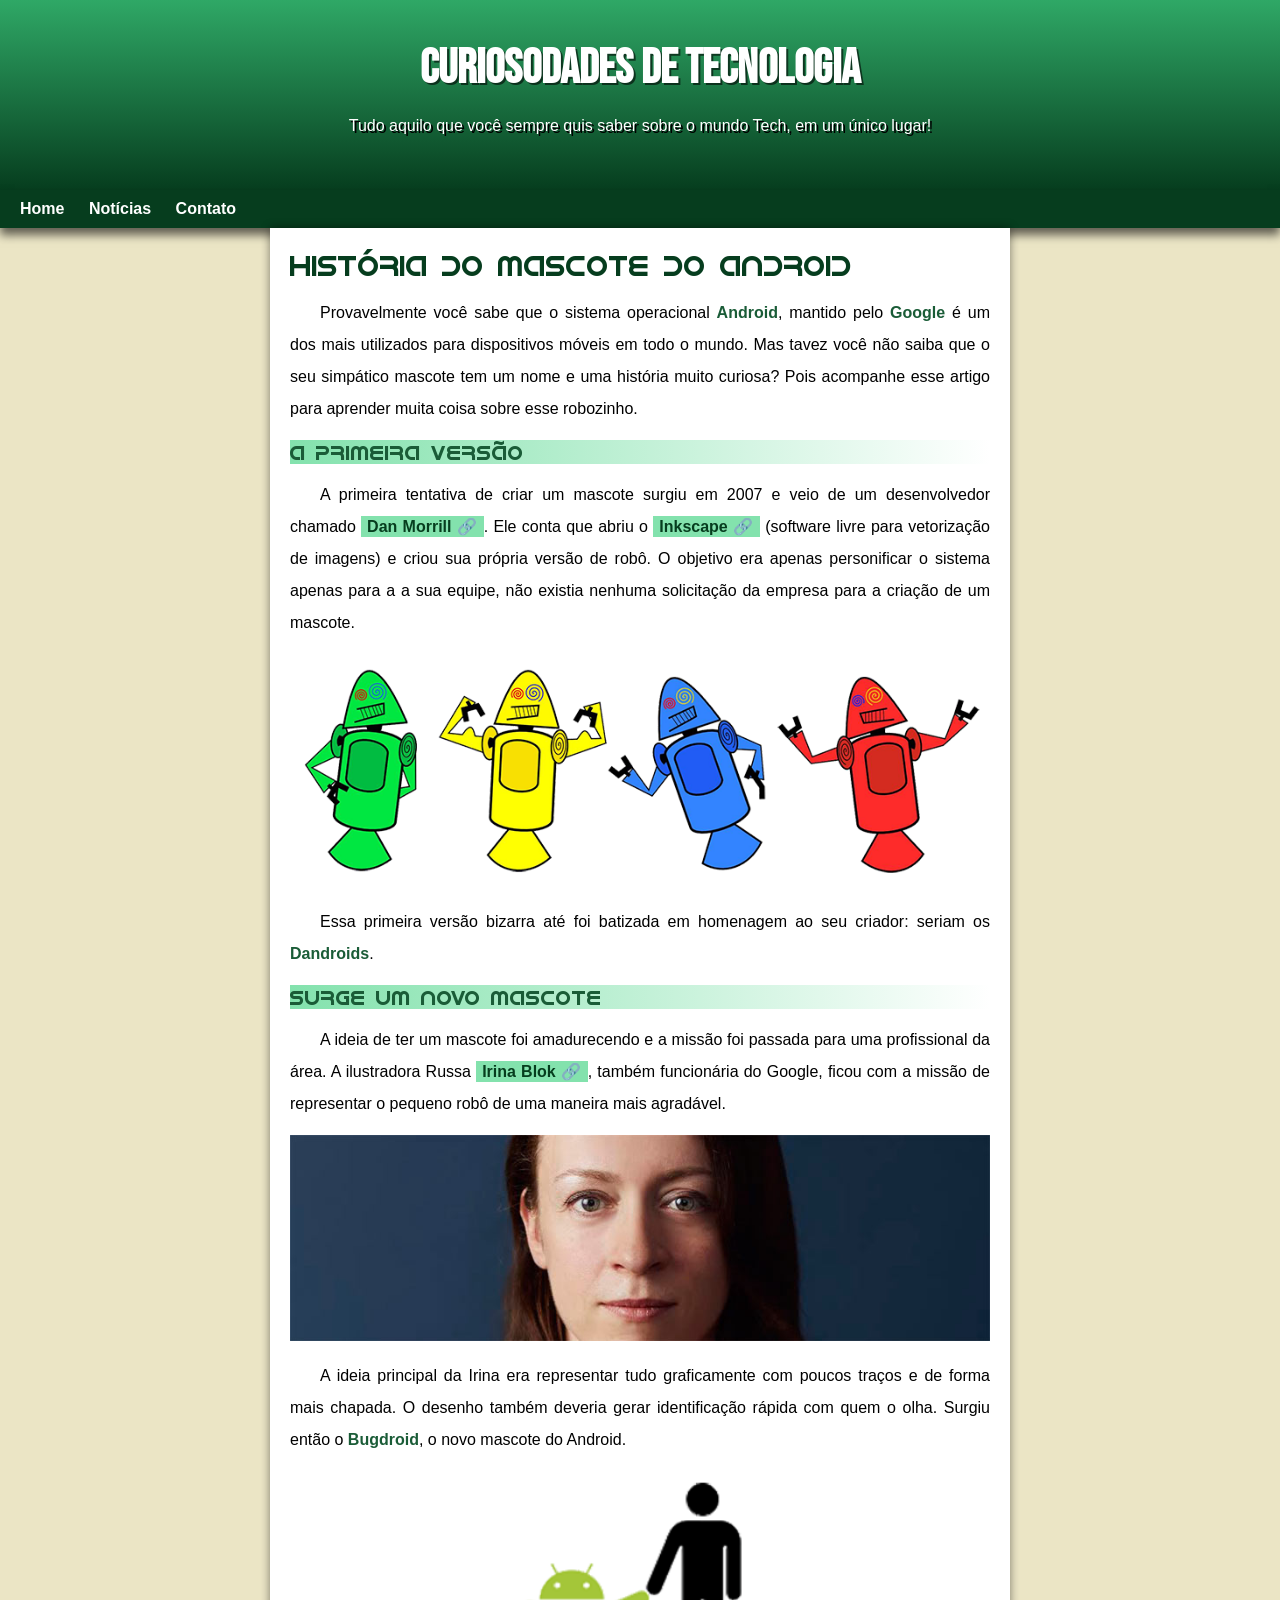
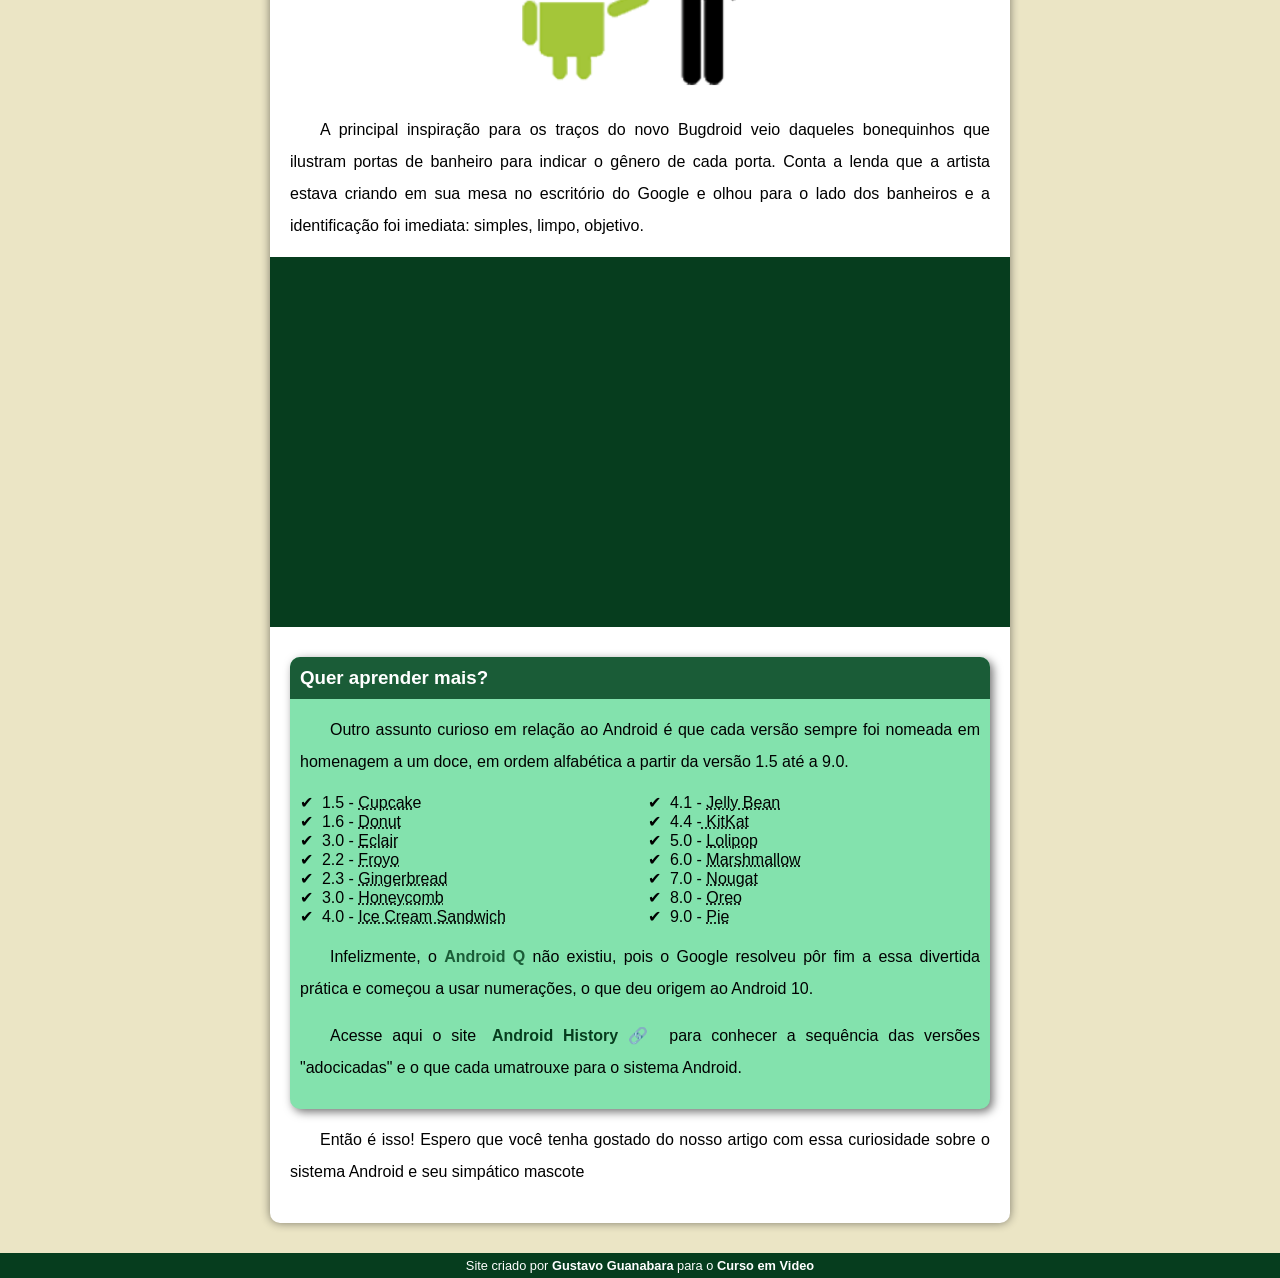
<file: index.html>
<!DOCTYPE html>
<html lang="pt-br">

<head>
    <meta charset="UTF-8">
    <meta http-equiv="X-UA-Compatible" content="IE=edge">
    <meta name="viewport" content="width=device-width, initial-scale=1.0">
    <link rel="shortcut icon" href="imagens/favicon.ico" type="image/x-icon">
    <title>Como surgiu o mascote do andriod</title>
    <link rel="stylesheet" href="estilo/style.css">
</head>

<body>
    <header>
        <h1> Curiosodades de tecnologia</h1>
        <p>Tudo aquilo que você sempre quis saber sobre o mundo Tech, em um único lugar!</p>
    </header>
    <nav>
        <a href="#">Home</a>
        <a href="#">Notícias</a>
        <a href="#">Contato</a>
    </nav>
    <main>
        <article>
            <h1>História do Mascote do Android</h1>

            <p>Provavelmente você sabe que o sistema operacional <strong>Android</strong>, mantido pelo <strong>Google</strong> é um dos mais utilizados para dispositivos móveis em todo o mundo. Mas tavez você não saiba que o seu simpático mascote tem um nome e uma história muito curiosa? Pois acompanhe esse artigo para aprender muita coisa sobre esse robozinho.</p>

            <h2>A primeira versão</h2>

            <p>A primeira tentativa de criar um mascote surgiu em 2007 e veio de um desenvolvedor chamado <a href="https://androidcommunity.com/dan-morrill-shows-us-the-android-mascot-that-almost-was-20130103/" target="_blank" class="external">Dan Morrill</a>. Ele conta que abriu o <a href="https://inkscape.org/pt-br/" target="_blank" class="external">Inkscape</a> (software livre para vetorização de imagens) e criou sua própria versão de robô. O objetivo era apenas personificar o sistema apenas para a a sua equipe, não existia nenhuma solicitação da empresa para a criação de um mascote.</p>

            <picture>
                <source media="(max-width: 670px )" srcset="imagens/dan-droids-pq.png">
                <img src="imagens/dan-droids.png" alt="Primeiro mascote do Android">
            </picture>

            <p>Essa primeira versão bizarra até foi batizada em homenagem ao seu criador: seriam os <strong>Dandroids</strong>.</p>

            <h2>Surge um novo mascote</h2>

            <p>A ideia de ter um mascote foi amadurecendo e a missão foi passada para uma profissional da área. A ilustradora Russa <a href="https://www.irinablok.com/" target="_blank" class="external">Irina Blok</a>, também funcionária do Google, ficou com a missão de representar o pequeno robô de uma maneira mais agradável.</p>

            <picture>
                <source media="(max-width: 670px)" srcset="imagens/irina-blok-pq.jpg">
                <img src="imagens/irina-blok.jpg" alt="Irina Blok, criadora do Bugdroid">
            </picture>

            <p>A ideia principal da Irina era representar tudo graficamente com poucos traços e de forma mais chapada. O desenho também deveria gerar identificação rápida com quem o olha. Surgiu então o <strong>Bugdroid</strong>, o novo mascote do Android.</p>

            <img src="imagens/bugdroid.png" class="pequena" alt="Bugdroid">

            <p>A principal inspiração para os traços do novo Bugdroid veio daqueles bonequinhos que ilustram portas de banheiro para indicar o gênero de cada porta. Conta a lenda que a artista estava criando em sua mesa no
            escritório do Google e olhou para o lado dos banheiros e a identificação foi imediata: simples, limpo, objetivo.</p>

            <div class="video"><iframe width="560" height="315" src="https://www.youtube.com/embed/l2UDgpLz20M" title="YouTube video player" frameborder="0" allow="accelerometer; autoplay; clipboard-write; encrypted-media; gyroscope; picture-in-picture; web-share" allowfullscreen class="video"></iframe></div>

            <aside>
                <h3>Quer aprender mais?</h3>
                <p>Outro assunto curioso em relação ao Android é que cada versão sempre foi nomeada em homenagem a um doce, em ordem alfabética a partir da versão 1.5 até a 9.0.</p>

                <ul>
                    <li>1.5 - <abbr title="Bolo de copo">Cupcak</abbr>e</li>
                    <li>1.6 - <abbr title="Roquinha">Donut</abbr></li>
                    <li>3.0 - <abbr title="Bomba">Eclair</abbr></li>
                    <li>2.2 - <abbr title="Iogurte Congelado">Froyo</abbr></li>
                    <li>2.3 - <abbr title="Biscoito de Gengibre">Gingerbread</abbr></li>
                    <li>3.0 - <abbr title="Favo de Mel">Honeycomb</abbr></li>
                    <li>4.0 - <abbr title="Sanduíche de sorvete">Ice Cream Sandwich</abbr></li>
                    <li>4.1 - <abbr title="Jujuba">Jelly Bean</abbr></li>
                    <li>4.4 -<abbr title="KitKat"> KitKat</abbr></li>
                    <li>5.0 - <abbr title="Pirulito">Lolipop</abbr></li>
                    <li>6.0 - <abbr title="Marshmallow">Marshmallow</abbr></li>
                    <li>7.0 - <abbr title="Torrone">Nougat</abbr></li>
                    <li>8.0 - <abbr title="Oreo">Oreo</abbr></li>
                    <li>9.0 - <abbr title="Torta">Pie</abbr></li>
                </ul>

                <p>Infelizmente, o <strong>Android Q</strong> não existiu, pois o Google resolveu pôr fim a essa divertida prática e começou a usar numerações, o que deu origem ao Android 10.</p>
                
                <p> Acesse aqui o site <a href="https://www.android.com/intl/pt-BR_br/enterprise/" target="_blank" class="external">Android History</a> para conhecer a sequência das versões "adocicadas" e o que cada umatrouxe para o sistema Android.
                </p>
              
            </aside>
                <p>Então é isso! Espero que você tenha gostado do nosso artigo com essa curiosidade sobre o sistema Android e seu simpático mascote</p>
        </main>
        <footer>
            <p>Site criado por <a href="https://github.com/gustavoguanabara" target="_blank"> Gustavo Guanabara</a> para o <a href="https://www.youtube.com/@CursoemVideo" target="_blank"> Curso em Video</a>
            </a>
   
</body>

</html>
</file>
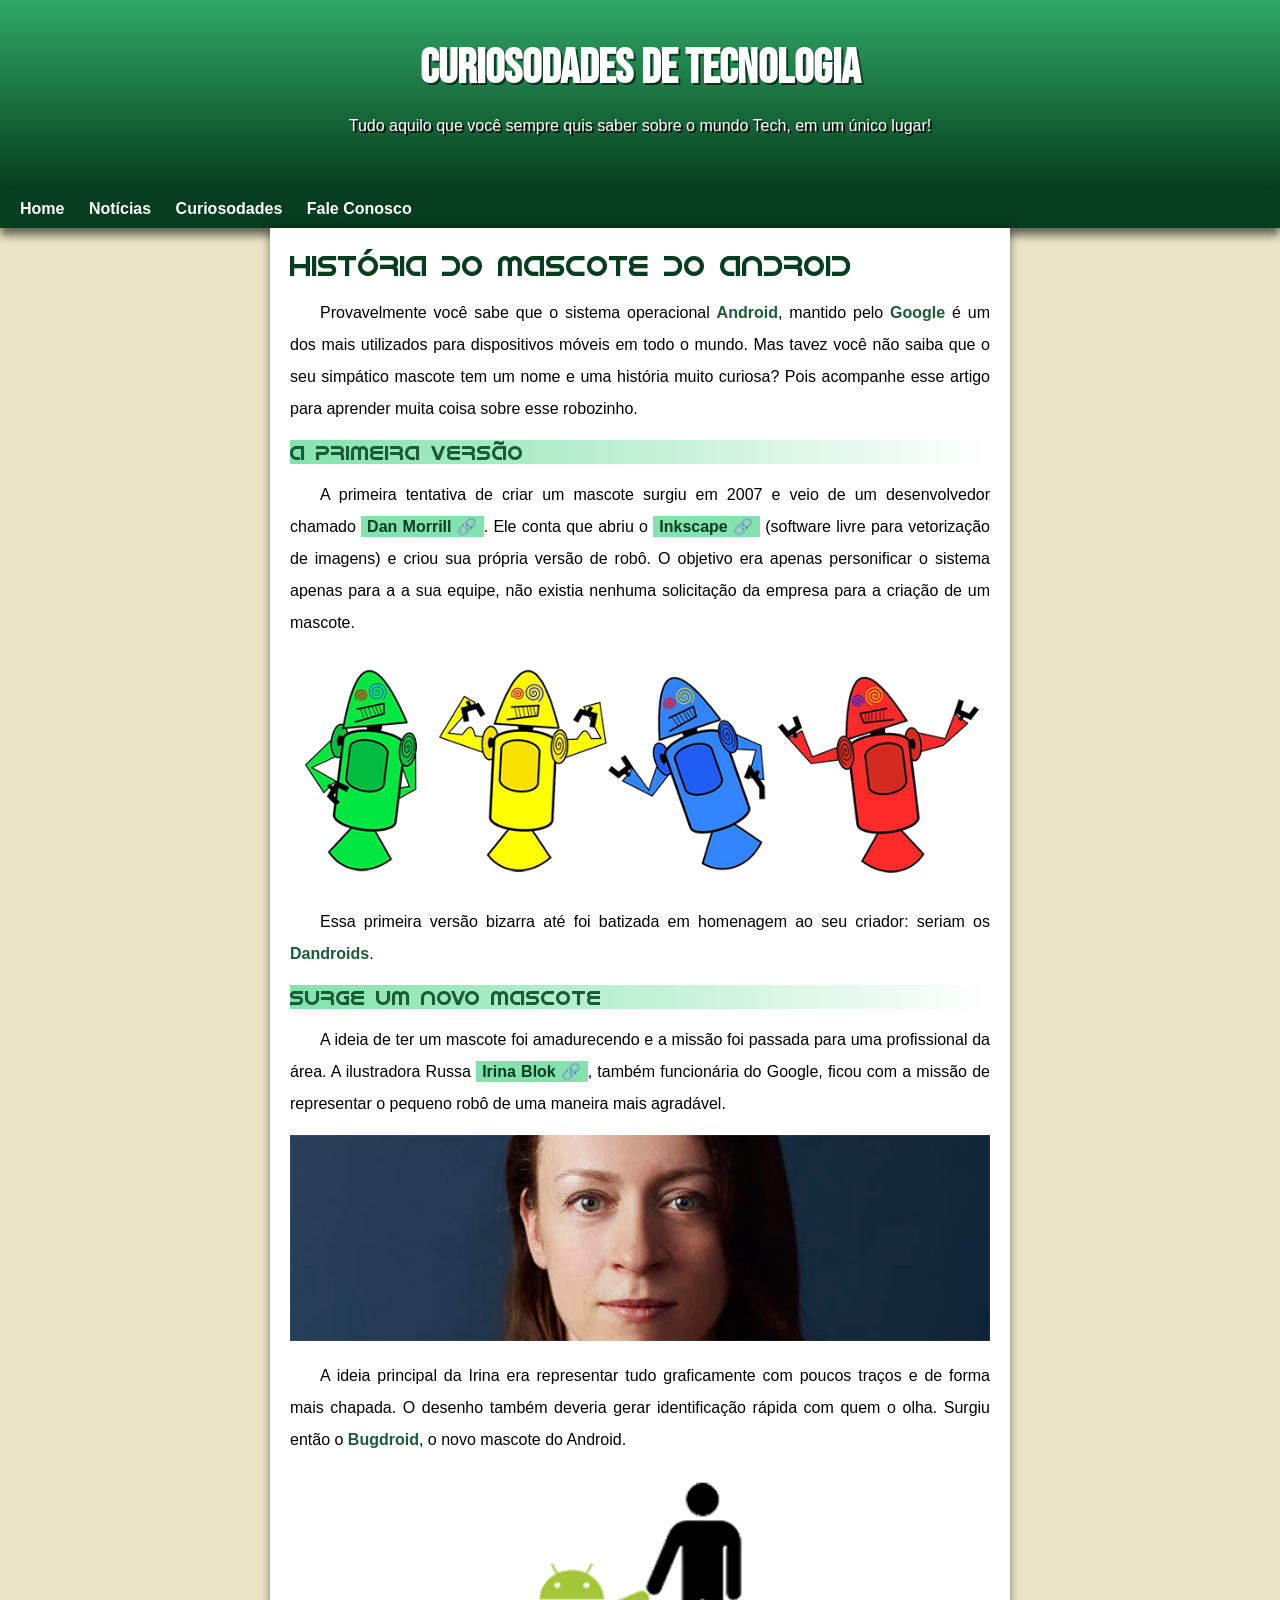
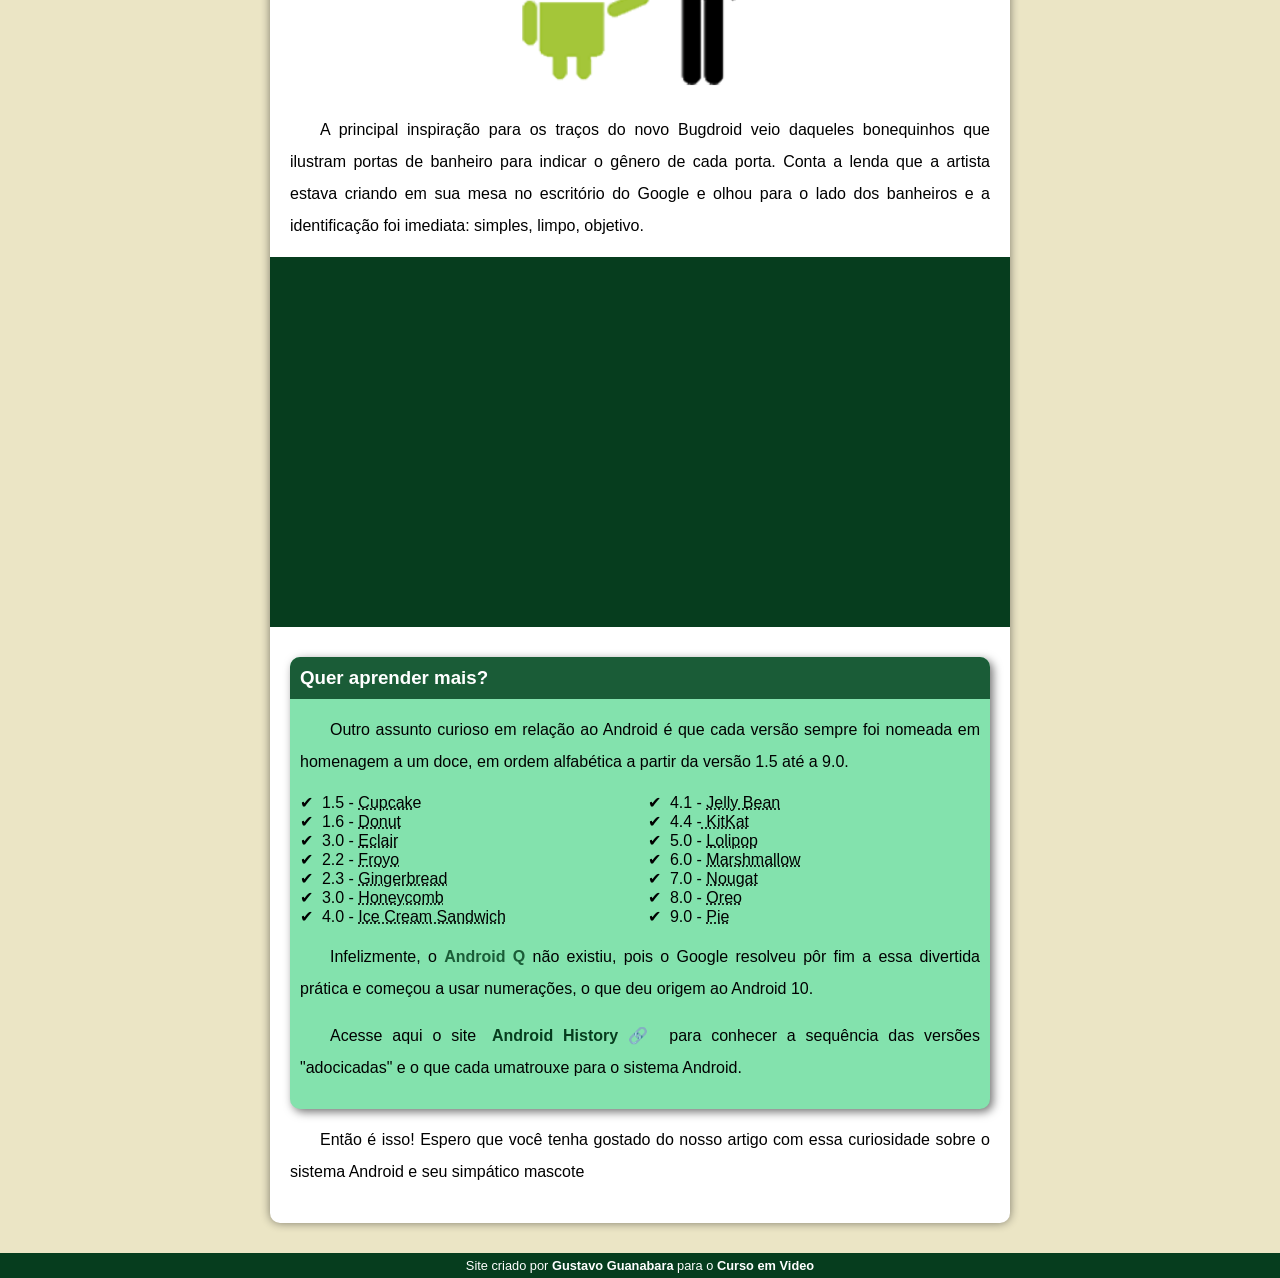
<file: index.html.html>
<!DOCTYPE html>
<html lang="pt-br">

<head>
    <meta charset="UTF-8">
    <meta http-equiv="X-UA-Compatible" content="IE=edge">
    <meta name="viewport" content="width=device-width, initial-scale=1.0">
    <link rel="shortcut icon" href="imagens/favicon.ico" type="image/x-icon">
    <title>Como surgiu o mascote do andriod</title>
    <link rel="stylesheet" href="estilo/style.css">
</head>

<body>
    <header>
        <h1> Curiosodades de tecnologia</h1>
        <p>Tudo aquilo que você sempre quis saber sobre o mundo Tech, em um único lugar!</p>
    </header>
    <nav>
        <a href="#">Home</a>
        <a href="#">Notícias</a>
        <a href="#">Curiosodades</a>
        <a href="#">Fale Conosco</a>
    </nav>
    <main>
        <article>
            <h1>História do Mascote do Android</h1>

            <p>Provavelmente você sabe que o sistema operacional <strong>Android</strong>, mantido pelo <strong>Google</strong> é um dos mais utilizados para dispositivos móveis em todo o mundo. Mas tavez você não saiba que o seu simpático mascote tem um nome e uma história muito curiosa? Pois acompanhe esse artigo para aprender muita coisa sobre esse robozinho.</p>

            <h2>A primeira versão</h2>

            <p>A primeira tentativa de criar um mascote surgiu em 2007 e veio de um desenvolvedor chamado <a href="https://androidcommunity.com/dan-morrill-shows-us-the-android-mascot-that-almost-was-20130103/" target="_blank" class="external">Dan Morrill</a>. Ele conta que abriu o <a href="https://inkscape.org/pt-br/" target="_blank" class="external">Inkscape</a> (software livre para vetorização de imagens) e criou sua própria versão de robô. O objetivo era apenas personificar o sistema apenas para a a sua equipe, não existia nenhuma solicitação da empresa para a criação de um mascote.</p>

            <picture>
                <source media="(max-width: 670px )" srcset="imagens/dan-droids-pq.png">
                <img src="imagens/dan-droids.png" alt="Primeiro mascote do Android">
            </picture>

            <p>Essa primeira versão bizarra até foi batizada em homenagem ao seu criador: seriam os <strong>Dandroids</strong>.</p>

            <h2>Surge um novo mascote</h2>

            <p>A ideia de ter um mascote foi amadurecendo e a missão foi passada para uma profissional da área. A ilustradora Russa <a href="https://www.irinablok.com/" target="_blank" class="external">Irina Blok</a>, também funcionária do Google, ficou com a missão de representar o pequeno robô de uma maneira mais agradável.</p>

            <picture>
                <source media="(max-width: 670px)" srcset="imagens/irina-blok-pq.jpg">
                <img src="imagens/irina-blok.jpg" alt="Irina Blok, criadora do Bugdroid">
            </picture>

            <p>A ideia principal da Irina era representar tudo graficamente com poucos traços e de forma mais chapada. O desenho também deveria gerar identificação rápida com quem o olha. Surgiu então o <strong>Bugdroid</strong>, o novo mascote do Android.</p>

            <img src="imagens/bugdroid.png" class="pequena" alt="Bugdroid">

            <p>A principal inspiração para os traços do novo Bugdroid veio daqueles bonequinhos que ilustram portas de banheiro para indicar o gênero de cada porta. Conta a lenda que a artista estava criando em sua mesa no
            escritório do Google e olhou para o lado dos banheiros e a identificação foi imediata: simples, limpo, objetivo.</p>

            <div class="video"><iframe width="560" height="315" src="https://www.youtube.com/embed/l2UDgpLz20M" title="YouTube video player" frameborder="0" allow="accelerometer; autoplay; clipboard-write; encrypted-media; gyroscope; picture-in-picture; web-share" allowfullscreen class="video"></iframe></div>

            <aside>
                <h3>Quer aprender mais?</h3>
                <p>Outro assunto curioso em relação ao Android é que cada versão sempre foi nomeada em homenagem a um doce, em ordem alfabética a partir da versão 1.5 até a 9.0.</p>

                <ul>
                    <li>1.5 - <abbr title="Bolo de copo">Cupcak</abbr>e</li>
                    <li>1.6 - <abbr title="Roquinha">Donut</abbr></li>
                    <li>3.0 - <abbr title="Bomba">Eclair</abbr></li>
                    <li>2.2 - <abbr title="Iogurte Congelado">Froyo</abbr></li>
                    <li>2.3 - <abbr title="Biscoito de Gengibre">Gingerbread</abbr></li>
                    <li>3.0 - <abbr title="Favo de Mel">Honeycomb</abbr></li>
                    <li>4.0 - <abbr title="Sanduíche de sorvete">Ice Cream Sandwich</abbr></li>
                    <li>4.1 - <abbr title="Jujuba">Jelly Bean</abbr></li>
                    <li>4.4 -<abbr title="KitKat"> KitKat</abbr></li>
                    <li>5.0 - <abbr title="Pirulito">Lolipop</abbr></li>
                    <li>6.0 - <abbr title="Marshmallow">Marshmallow</abbr></li>
                    <li>7.0 - <abbr title="Torrone">Nougat</abbr></li>
                    <li>8.0 - <abbr title="Oreo">Oreo</abbr></li>
                    <li>9.0 - <abbr title="Torta">Pie</abbr></li>
                </ul>

                <p>Infelizmente, o <strong>Android Q</strong> não existiu, pois o Google resolveu pôr fim a essa divertida prática e começou a usar numerações, o que deu origem ao Android 10.</p>
                
                <p> Acesse aqui o site <a href="https://www.android.com/intl/pt-BR_br/enterprise/" target="_blank" class="external">Android History</a> para conhecer a sequência das versões "adocicadas" e o que cada umatrouxe para o sistema Android.
                </p>
              
            </aside>
                <p>Então é isso! Espero que você tenha gostado do nosso artigo com essa curiosidade sobre o sistema Android e seu simpático mascote</p>
        </main>
        <footer>
            <p>Site criado por <a href="https://github.com/gustavoguanabara" target="_blank"> Gustavo Guanabara</a> para o <a href="https://www.youtube.com/@CursoemVideo" target="_blank"> Curso em Video</a>
            </a>
   
</body>

</html>
</file>
<file: estilo/style.css>
@charset "UTF-8";

@import url('https://fonts.googleapis.com/css2?family=Bebas+Neue&family=Caveat:wght@400;500;600;700&family=Klee+One:wght@400;600&family=Poppins:wght@300;500;800&display=swap');

@font-face{
    font-family: 'Android';
    src: url('../fontes/idroid.otf') format('opentype');
    font-weight: normal;
}

:root {
    --cor0: #ebe5c5;
    --cor1: #83E2AD;
    --cor2: #3DDC84;
    --cor3: #2FA866;
    --cor4: #1A5C37;
    --cor5: #063D1E;

    --fonte-padrao: Arial, Verdana, Helvetica, sans-serif;
    --fonte-destaque:'Bebas Neue', cursive;
    --fonte-android: 'Android', cursive;
}

*{
    margin: 0px;
    padding: 0px;
}


body{
    background-color: var(--cor0);
    font-family: var(--fonte-padrao);
}

a.external::after{
    content:'\00A0\1F517' ;
}

header{
    background-image: linear-gradient(to bottom, var(--cor3), var(--cor5));
    background-color: var(--cor4);
    min-height: 150px;
    text-align: center;
    padding-top: 40px;
}

header > h1{
    color: white;
    font-family: var(--fonte-destaque);
    font-size: 3em;
    margin-bottom: 20px;
    text-shadow: 2px 2px 0px rgba(0, 0, 0, 0.583);
}

header > p{
    font-size: 1,2em;
    font-family: var(--fonte-padrao);
    color: white;
    max-width: width 600px;
    padding-right: 10px;
    padding-left: 10px;
    padding-bottom: 50px;
    margin: auto;
    text-shadow: 2px 2px 0px black;

   
}

nav{
    background-color: var(--cor5);
    padding: 10px;
    box-shadow: 0px 7px 9px rgba(0, 0, 0, 0.59);
}

nav > a{
    color: white;
    padding: 10px;
    text-decoration: none;
    font-weight: bolder;
    border-radius: 5px;
    transition-duration: .5s;
}

nav > a:hover{
    background-color: var(--cor3);
    color: var(--cor5);
}



main{
    min-width: 300px;
    max-width: 700px;
    margin: auto;
    margin-bottom: 30px;
    padding: 20px;
    background-color: white;
    box-shadow: 0px 0px 10px rgba(0, 0, 0, 0.471);
    border-bottom-right-radius: 10px ;
    border-bottom-left-radius: 10px;
}

main h1{
    color: var(--cor5);
    font-family: var(--fonte-android);
    font-weight: normal;
    font-size: 1.8em;
}

main h2{
    font-family: var(--fonte-android);
    font-weight: normal;
    color: var(--cor4);
    font-size: 1.3em;
    background-image: linear-gradient(to right, var(--cor1), transparent);
}

main p{
    margin: 15px 0px;
    text-align: justify;
    text-indent: 30px;
    line-height: 2em;
    font-size: 1em;
}

main strong{
    color: var(--cor4);
    font-weight: bolder;
}

main a{
    text-decoration: none;
    font-weight: bold;
    color: var(--cor5);
    background-color: var(--cor1);
    padding: 2px 6px;
}

main a:hover{
    text-decoration: underline;
    color: var(--cor4);
}


main  img{
    width: 100%;
}

main img.pequena{
    max-width: 350px;
    display: block;
    margin: auto;
}

div.video{
    background-color: var(--cor5);
    margin: 0px -20px 30px -20px;
    padding:20px;
    position: relative;
    padding-bottom: 50%;
}

div.video > iframe{
    position: absolute;
    top: 5%;
    left: 5%;
    width: 90%;
    height: 90%;
}

aside{
    background-color: var(--cor1);
    padding: 10px;
    border-radius: 10px;
    box-shadow: 3px 3px 10px rgba(0, 0, 0, 0.552);
}

aside > ul{
    list-style-position: inside;
    list-style-type: '\2714\00A0\00A0';
    columns: 2;
}

aside > h3{
    background-color: var(--cor4);
    color: white;
    padding: 10px;
    margin: -10px -10px 0px -10px;
    border-radius: 10px 10px 0px 0px;
}

footer{
    background-color: var(--cor5);
    color: white;
    text-align: center;
    font-size: 0.8em;
    padding: 5px;
}

footer a {
    color: white;
    font-weight: bolder;
    text-decoration: none;
}

footer a:hover{
    text-decoration: underline;
    color:var(--cor1);
}
</file>
